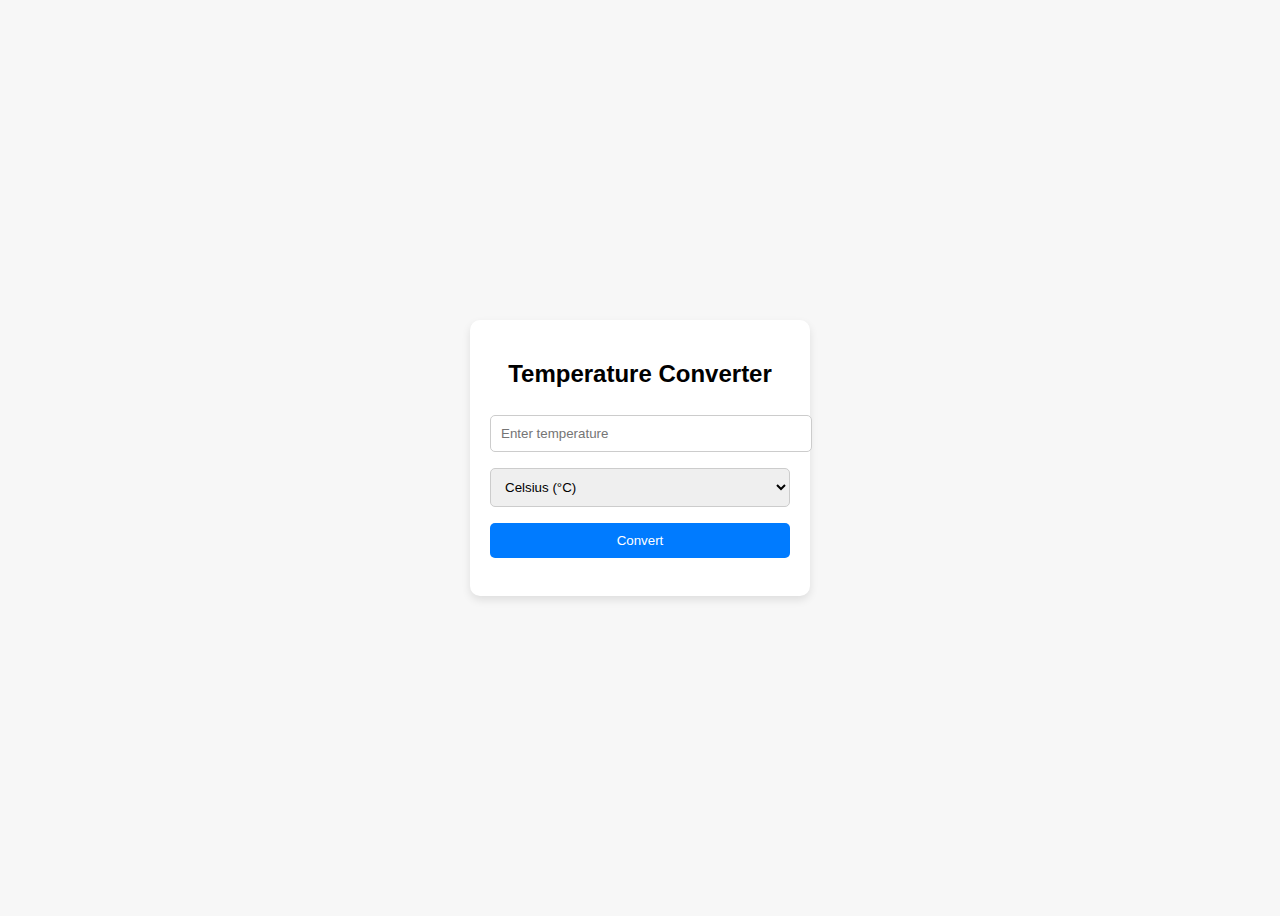
<file: temperatureConverter.html>
<!DOCTYPE html>
<html lang="en">
<head>
<meta charset="UTF-8">
<meta name="viewport" content="width=device-width, initial-scale=1.0">
<title>Temperature Converter</title>
<style>
    body {
        font-family: Arial, sans-serif;
        background: #f7f7f7;
        display: flex;
        justify-content: center;
        align-items: center;
        height: 100vh;
    }
    .converter {
        background: white;
        padding: 20px;
        border-radius: 10px;
        box-shadow: 0 4px 8px rgba(0,0,0,0.1);
        max-width: 300px;
        width: 100%;
    }
    h2 {
        text-align: center;
    }
    input, select, button {
        width: 100%;
        padding: 10px;
        margin: 8px 0;
        border: 1px solid #ccc;
        border-radius: 5px;
    }
    button {
        background: #007BFF;
        color: white;
        border: none;
        cursor: pointer;
    }
    button:hover {
        background: #0056b3;
    }
    #result {
        text-align: center;
        font-weight: bold;
        margin-top: 10px;
    }
</style>
</head>
<body>

<div class="converter">
    <h2>Temperature Converter</h2>
    <input type="number" id="tempInput" placeholder="Enter temperature">
    
    <select id="unitSelect">
        <option value="C">Celsius (°C)</option>
        <option value="F">Fahrenheit (°F)</option>
        <option value="K">Kelvin (K)</option>
    </select>
    
    <button onclick="convertTemp()">Convert</button>
    
    <div id="result"></div>
</div>

<script>
function convertTemp() {
    let temp = parseFloat(document.getElementById("tempInput").value);
    let unit = document.getElementById("unitSelect").value;
    let result = document.getElementById("result");

    if (isNaN(temp)) {
        result.innerHTML = "❌ Please enter a valid number";
        return;
    }

    let convertedText = "";

    if (unit === "C") {
        let toF = (temp * 9/5) + 32;
        let toK = temp + 273.15;
        convertedText = `${temp}°C = ${toF.toFixed(2)}°F | ${toK.toFixed(2)}K`;
    } 
    else if (unit === "F") {
        let toC = (temp - 32) * 5/9;
        let toK = toC + 273.15;
        convertedText = `${temp}°F = ${toC.toFixed(2)}°C | ${toK.toFixed(2)}K`;
    } 
    else if (unit === "K") {
        let toC = temp - 273.15;
        let toF = (toC * 9/5) + 32;
        convertedText = `${temp}K = ${toC.toFixed(2)}°C | ${toF.toFixed(2)}°F`;
    }

    result.innerHTML = convertedText;
}
</script>

</body>
</html>
</file>
